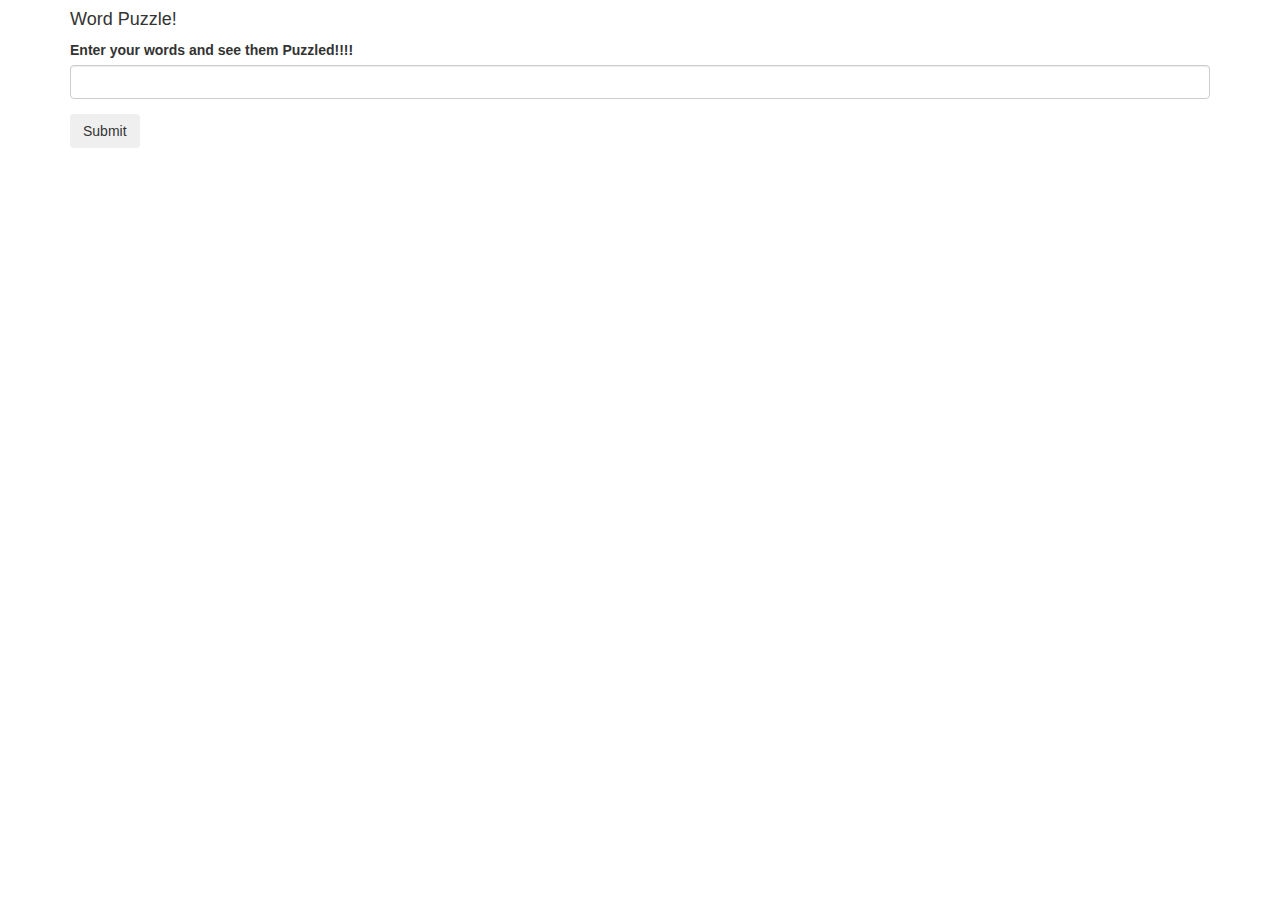
<file: index.html>
<!DOCTYPE html>
<html>
  <head>
    <meta charset="utf-8">
    <link href="css/bootstrap.min.css" rel="stylesheet" type="text/css">
    <link href="css/styles.css" rel="stylesheet" type="text/css">
    <script src="js/jquery-1.12.4.js"></script>
    <script src="js/scripts.js"></script>
    <title>Word Puzzle</title>
  </head>
  <body>
    <div class="container">
      <form id="wordpuzzleform">
        <div class="form-group">
          <h4>Word Puzzle!</h4>
          <label for="textinput">Enter your words and see them Puzzled!!!!</label>
          <input id="textinput" class="form-control" type="text">
        </div>
        <button type="submit" class="btn">Submit</button>
      </form>
      <div id="outputwords">
        <p><span class="outputstring"></span></p>
      </div>
    </div>
  </body>
</html>
</file>
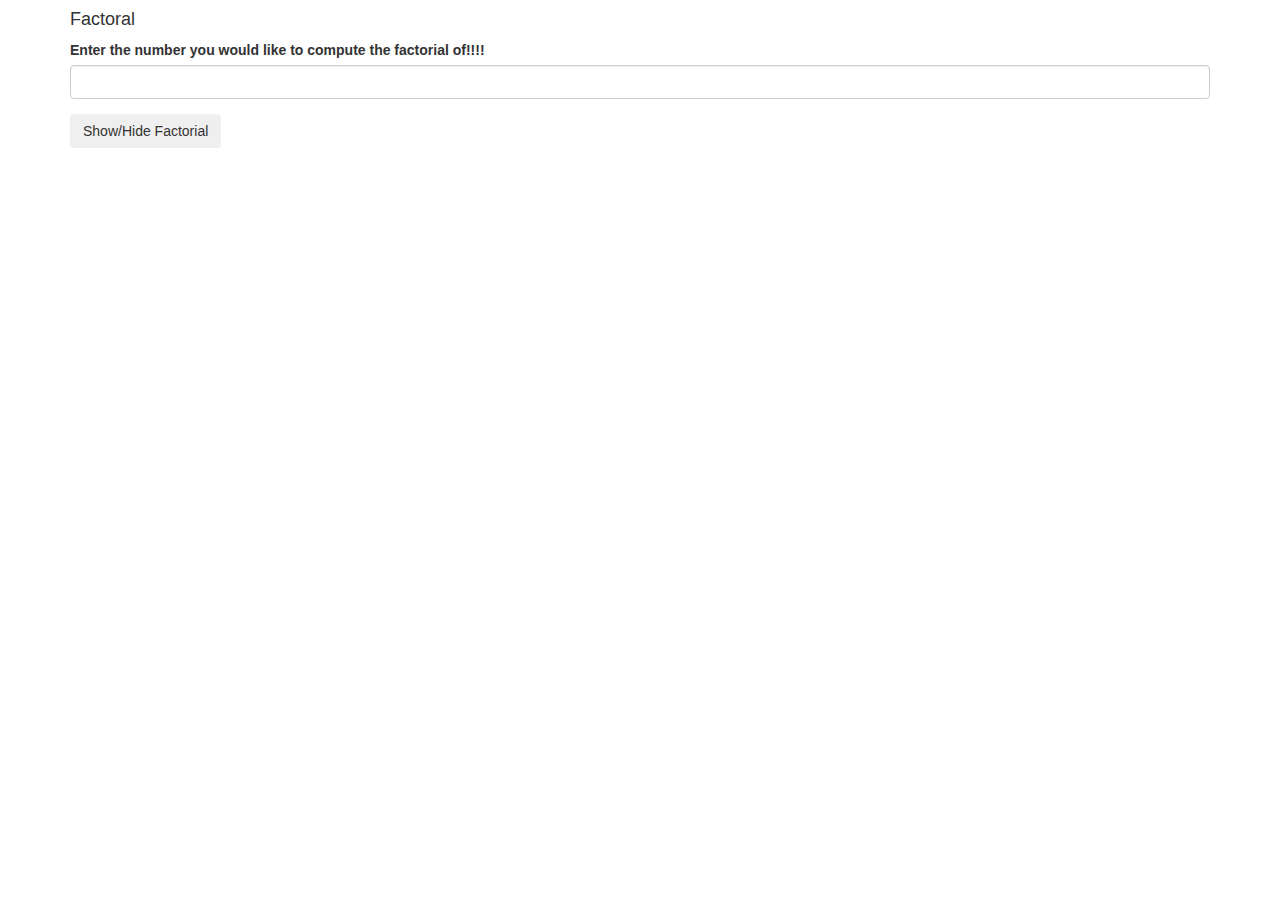
<file: factorial.html>
<!DOCTYPE html>
<html>
  <head>
    <meta charset="utf-8">
    <link href="css/bootstrap.min.css" rel="stylesheet" type="text/css">
    <link href="css/styles.css" rel="stylesheet" type="text/css">
    <script src="js/jquery-1.12.4.js"></script>
    <script src="js/scripts.js"></script>
    <title>Factorial</title>
  </head>
  <body>
    <div class="container">
      <h4>Factoral</h4>
      <form id="factorialform">
        <div id="inputnumber" class="form-group">
          <label for="numberinput">Enter the number you would like to compute the factorial of!!!!</label>
          <input id="numberinput" class="form-control" type="text">
        </div>
        <button type="submit" class="btn">Show/Hide Factorial</button>
      </form>
      <div id="outputnumber">
        <h2>Here is your factorial:</h2>
        <p><span class="outputfactorial"></span></p>
      </div>
    </div>
  </body>
</html>
</file>
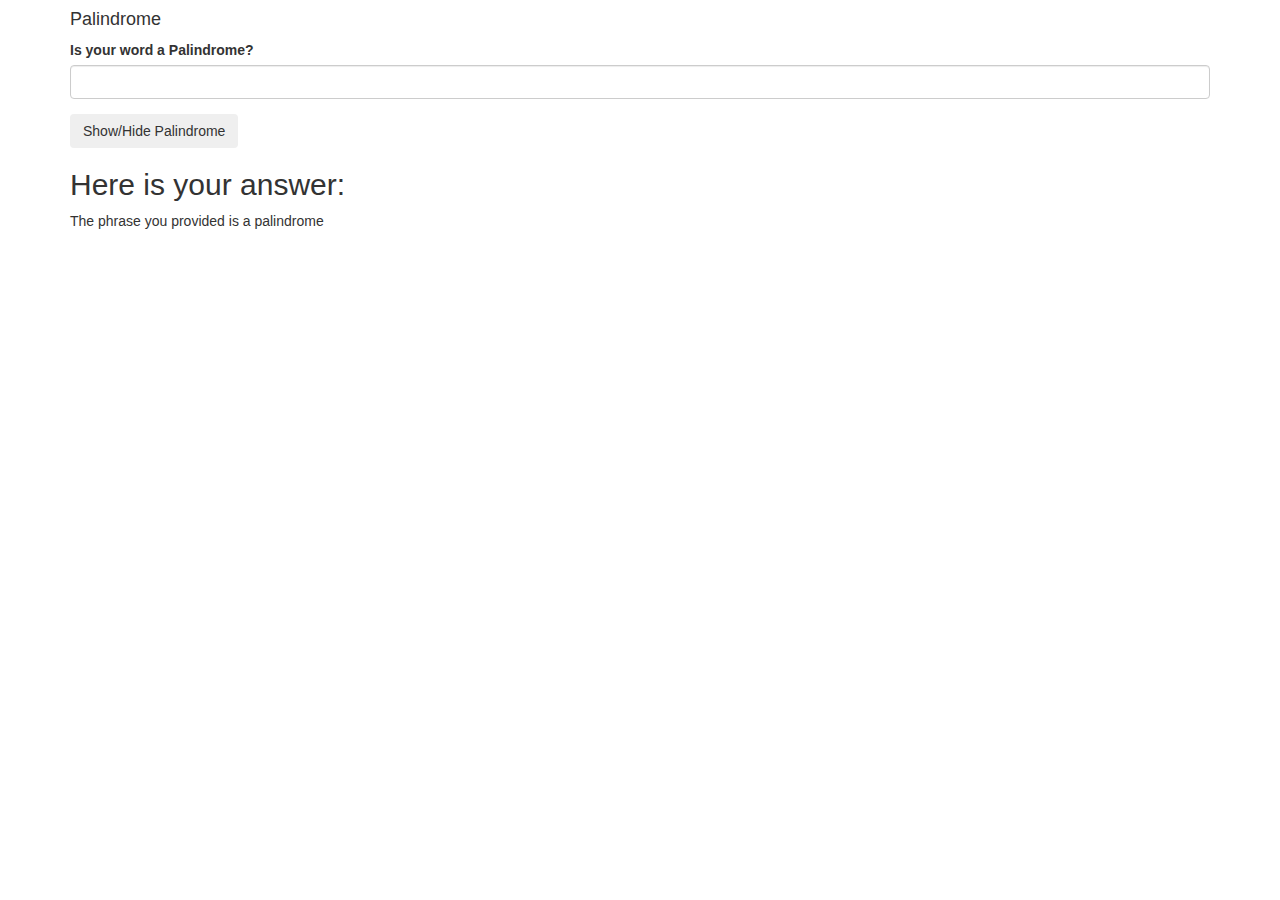
<file: palindrome.html>
<!DOCTYPE html>
<html>
  <head>
    <meta charset="utf-8">
    <link href="css/bootstrap.min.css" rel="stylesheet" type="text/css">
    <link href="css/styles.css" rel="stylesheet" type="text/css">
    <script src="js/jquery-1.12.4.js"></script>
    <script src="js/scripts.js"></script>
    <title>Palindrome</title>
  </head>
  <body>
    <div class="container">
      <h4>Palindrome</h4>
      <form id="palindromeform">
        <div id="inputpalindrome" class="form-group">
          <label for="palindromeinput">Is your word a Palindrome?</label>
          <input id="palindromeinput" class="form-control" type="text">
        </div>
        <button type="submit" class="btn">Show/Hide Palindrome</button>
      </form>
      <div id="outputpalindrome">
        <h2>Here is your answer:</h2>
        <p>The phrase you provided is <span class="notapalindrome"></span>a palindrome</p>
      </div>
    </div>
  </body>
</html>
</file>
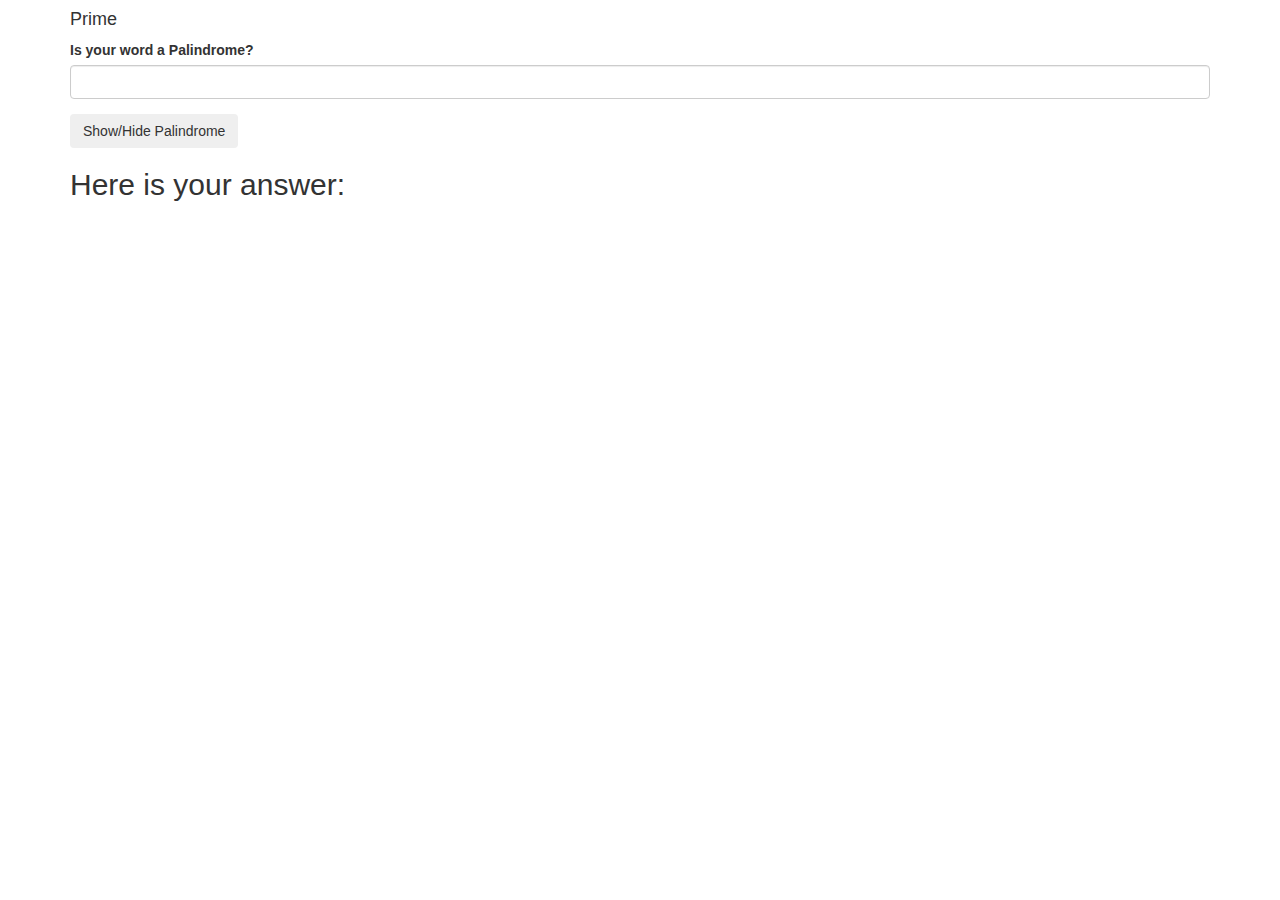
<file: prime.html>
<!DOCTYPE html>
<html>
  <head>
    <meta charset="utf-8">
    <link href="css/bootstrap.min.css" rel="stylesheet" type="text/css">
    <link href="css/styles.css" rel="stylesheet" type="text/css">
    <script src="js/jquery-1.12.4.js"></script>
    <script src="js/scripts.js"></script>
    <title>Prime</title>
  </head>
  <body>
    <div class="container">
      <h4>Prime</h4>
      <form id="primeform">
        <div id="inputprime" class="form-group">
          <label for="primeinput">Is your word a Palindrome?</label>
          <input id="primeinput" class="form-control" type="text">
        </div>
        <button type="submit" class="btn">Show/Hide Palindrome</button>
      </form>
      <div id="outputprime">
        <h2>Here is your answer:</h2>
        <ul>
        </ul>
      </div>
    </div>
  </body>
</html>
</file>
<file: css/styles.css>
#inputwords{
  display: block;
}
#outputwords{
  display: none;
}
#inputnumber{
  display: block;
}
#outputnumber{
  display: none;
}
</file>
